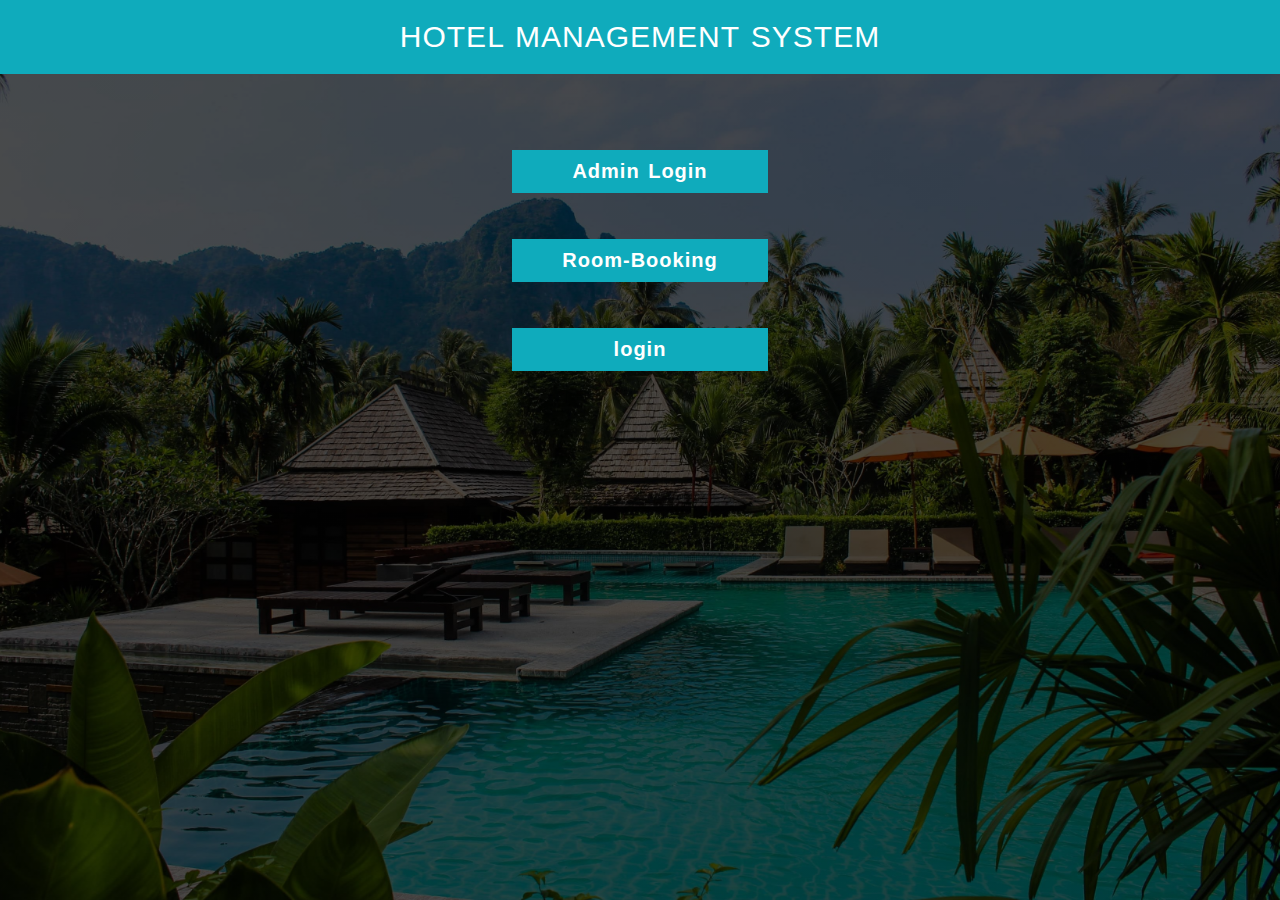
<file: index.html>
<!DOCTYPE html>
<html lang="en">
<head>
    <meta charset="UTF-8">
    <meta name="viewport" content="width=device-width, initial-scale=1.0">
    <link rel="stylesheet" href="css/style-1.css">
    <link rel="stylesheet" href="css/queries.css">
    <link rel="icon" href="favicon.ico">
    <title>Hotel Management System</title>
</head>
<body>
    <h2>Hotel Management System</h2>
    <br>
    <br>

    <h4><a href="admin.html">Admin Login</a></h4>
    <br>
    <br>

    <h4><a href="booking.html">Room-Booking</a></h4>
    <br>
    <br>

   <h4> <a href="login.html">login</a></h4>
    <br>
</body>
</html>
</file>
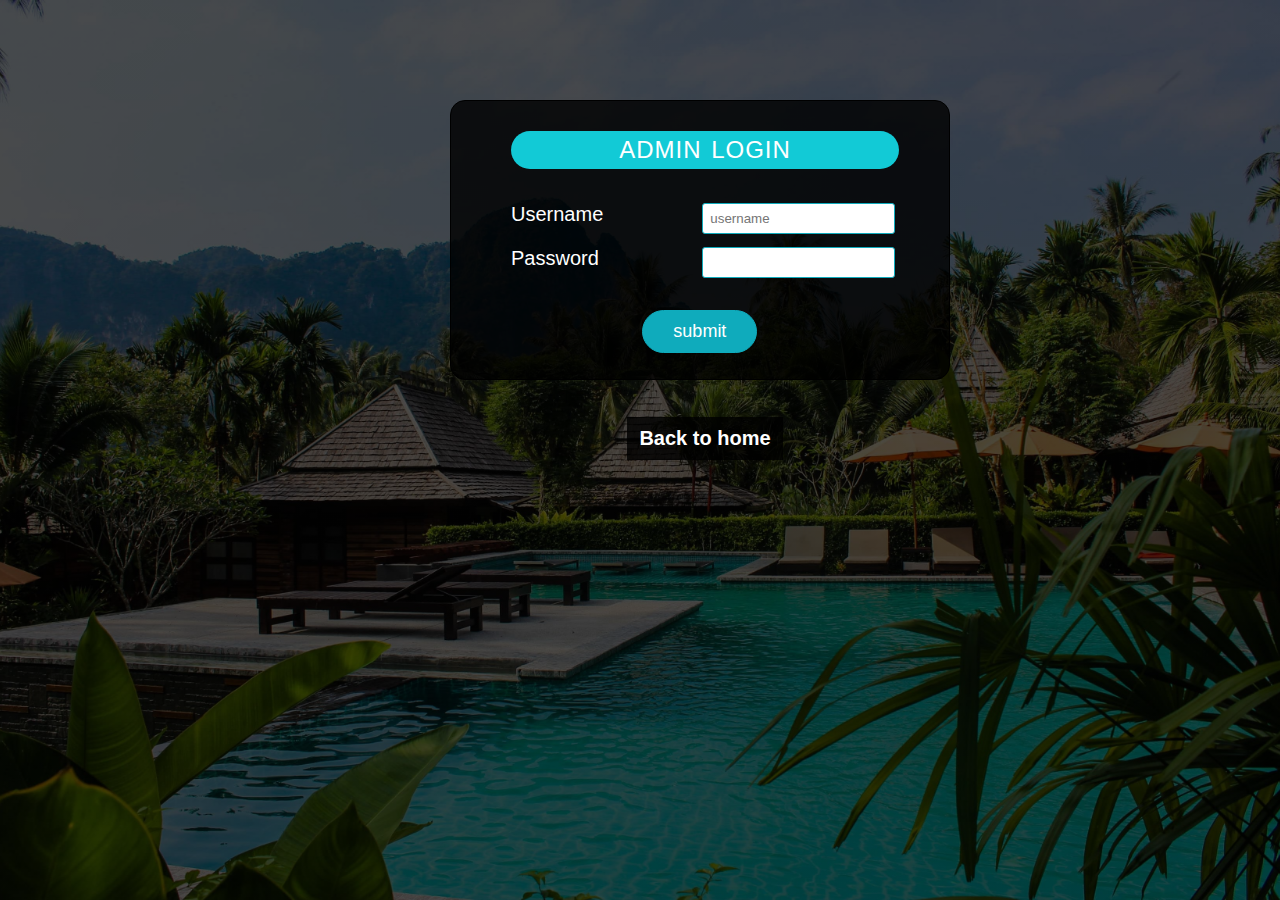
<file: admin.html>
<!DOCTYPE html>
<html lang="en">
<head>
    <meta charset="UTF-8">
    <meta name="viewport" content="width=device-width, initial-scale=1.0">
    <link rel="stylesheet" href="css/styles.css">
    <link rel="stylesheet" href="css/queries.css">
    <link rel="icon" href="favicon.ico">
    <title>Admin-Login</title>
</head>
<body>
  
    <section class="admin-section clearfix">
      
        <div class="heading">
          <h2>Admin Login</h2>
        </div>
    <form class="reg-form" action="adminconnection.php" method="post">
    
         <div class="row">
          <div class="col span-1-of-3">
            <label for="uname">Username</label>
          </div>
          <div class="col span-2-of-3">
            <input type="text" name="uname" id="uname" placeholder="username" required>
          </div>
        </div>
  
  
        <div class="row">
            <div class="col span-1-of-3">
              <label for="password">Password</label>
            </div>
            <div class="col span-2-of-3">
              <input type="password" name="password" id="password"  required>
            </div>
          </div>
       
          
       
  
        <div class="row">
          <div class="col span-1-of-3">
            <label for="">&nbsp;</label>
          </div>
          <div class="col span-2-of-3">
            <input type="submit" value="submit">
          
          </div>
        </div>
      
      </form>
      <h4><a href="index.html">Back to home</a></h4>
    
    </section>

    
</body>
</html>
</file>
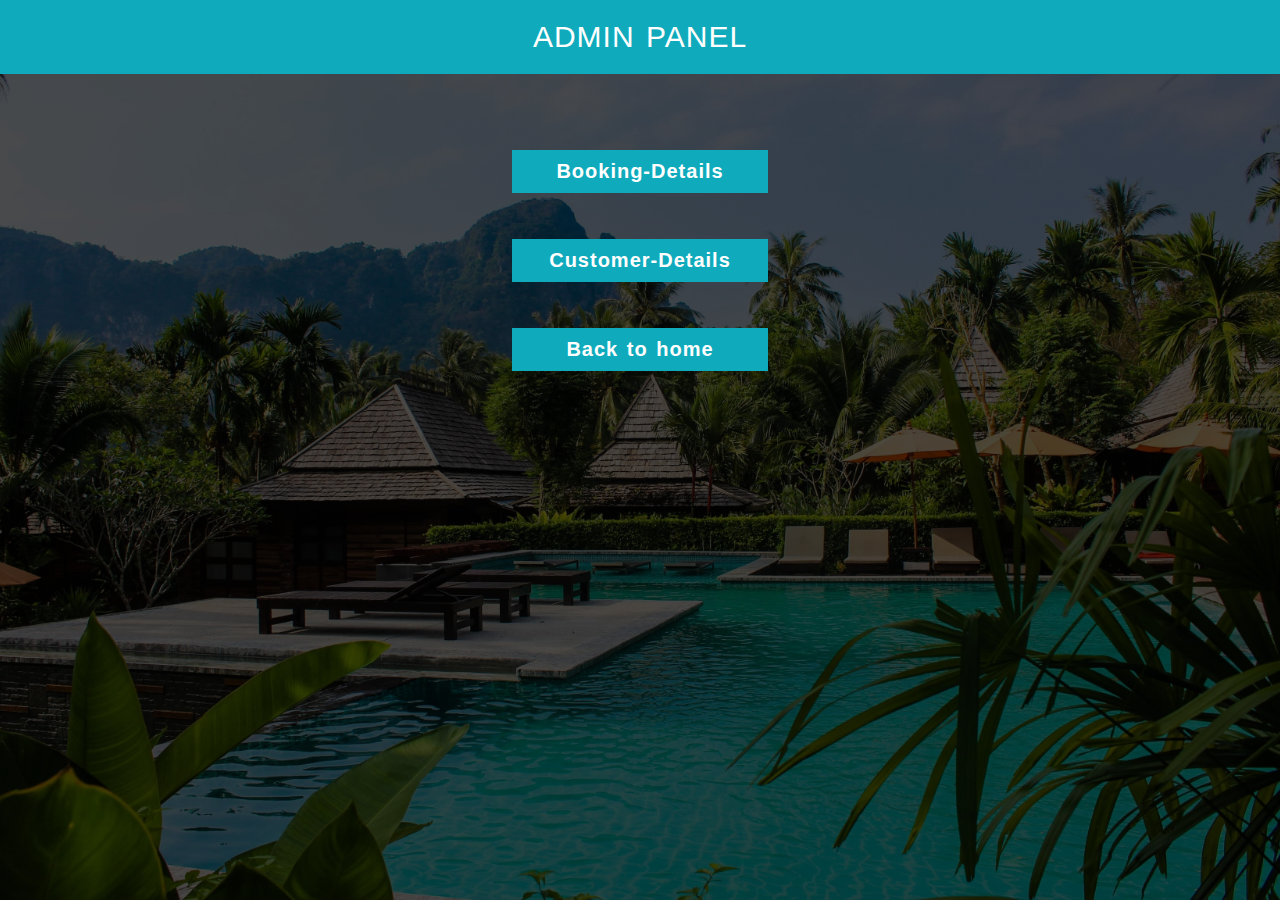
<file: adminpanel.html>
<!DOCTYPE html>
<html lang="en">
<head>
    <meta charset="UTF-8">
    <meta name="viewport" content="width=device-width, initial-scale=1.0">
    <link rel="stylesheet" href="css/style-1.css">
    <link rel="stylesheet" href="css/queries.css">
    <link rel="icon" href="favicon.ico">
    <title>Hotel Management System</title>
</head>
<body>
    <h2>Admin Panel</h2>
    <br>
    <br>

    <h4><a href="adminpage.php">Booking-Details</a></h4>
    <br>
    <br>

   <h4> <a href="adminpage2.php">Customer-Details</a></h4>
    <br>
    <br>
   <h4> <a href="index.html">Back to home</a></h4>
</body>
</html>
</file>
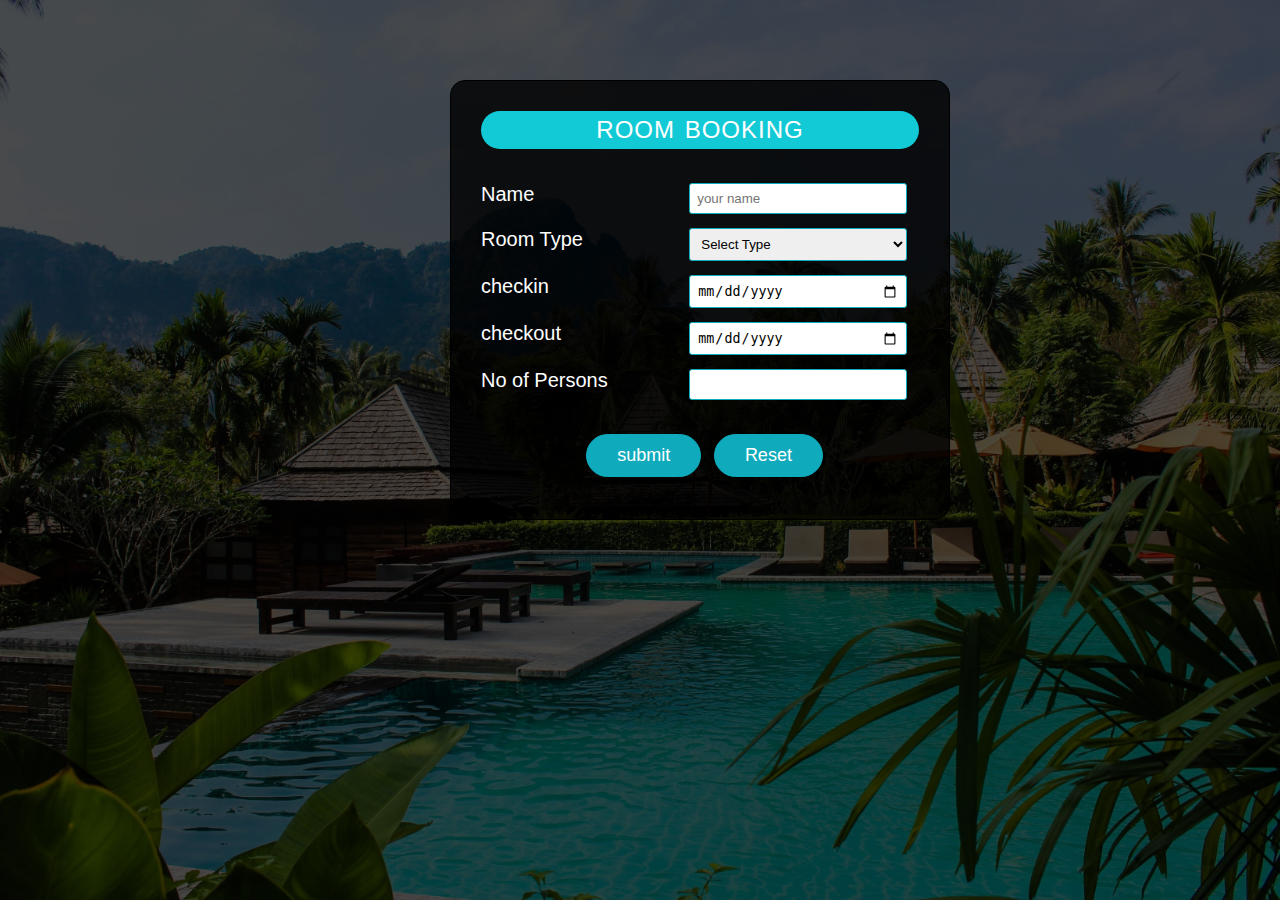
<file: booking.html>
<!DOCTYPE html>
<html lang="en">
<head>
    <meta charset="UTF-8">
    <meta name="viewport" content="width=device-width, initial-scale=1.0">
    <link rel="icon" href="favicon.ico">
    <link rel="stylesheet" href="css/styles.css">
    <link rel="stylesheet" href="css/queries.css">
    <title>Booking-Details</title>
    <style>
      input[type=submit],
     input[type=reset]{
      margin-left: -43px;
      margin-right: 50px; 
  }
  @media only screen and (max-width:480px){
    input[type=submit],
     input[type=reset]{
      margin-left: 2px;
     }
  }
    </style>
</head>
<body>
  
    <section class="booking-section clearfix">
      
        <div class="heading">
          <h2>room booking</h2>
        </div>
    <form class="reg-form" action="bookingconnection.php" method="post">

      <div class="row">
        <div class="col span-1-of-3">
          <label for="name">Name</label>
        </div>
        <div class="col span-2-of-3">
          <input type="text" name="name" id="name" placeholder="your name" required>
        </div>
      </div>

        <div class="row">
            <div class="col span-1-of-3">
              <label for="room_type" >Room Type</label>
            </div>
            <div class="col span-2-of-3">
              <select class="" name="room_type" id="room_type">
                <option value="selecttype" selected>Select Type</option>
                <option value="withac">With AC</option>
                <option value="withoutac">Without AC</option>
              </select>
            </div>
        </div>    
    
         <div class="row">
          <div class="col span-1-of-3">
            <label for="check_in">checkin</label>
          </div>
          <div class="col span-2-of-3">
            <input type="date" name="check_in" id="check_in" required>
          </div>
        </div>

        <div class="row">
            <div class="col span-1-of-3">
              <label for="check_out">checkout</label>
            </div>
            <div class="col span-2-of-3">
              <input type="date" name="check_out" id="check_out" required>
            </div>
          </div>
  
          <div class="row">
            <div class="col span-1-of-3">
              <label for="person" >No of Persons</label>
            </div>
            <div class="col span-2-of-3">
                <input type="number" name="person" id="person" required>
            </div>
        </div> 
  
        
       
        <div class="row">
          <div class="col span-1-of-3">
            <label for="">&nbsp;</label>
          </div>
          <div class="col span-2-of-3">
            <input type="submit" value="submit">
            <input type="reset">
          </div>
        </div>
      
      </form>
      
    </section>
</body>
</html>
</file>
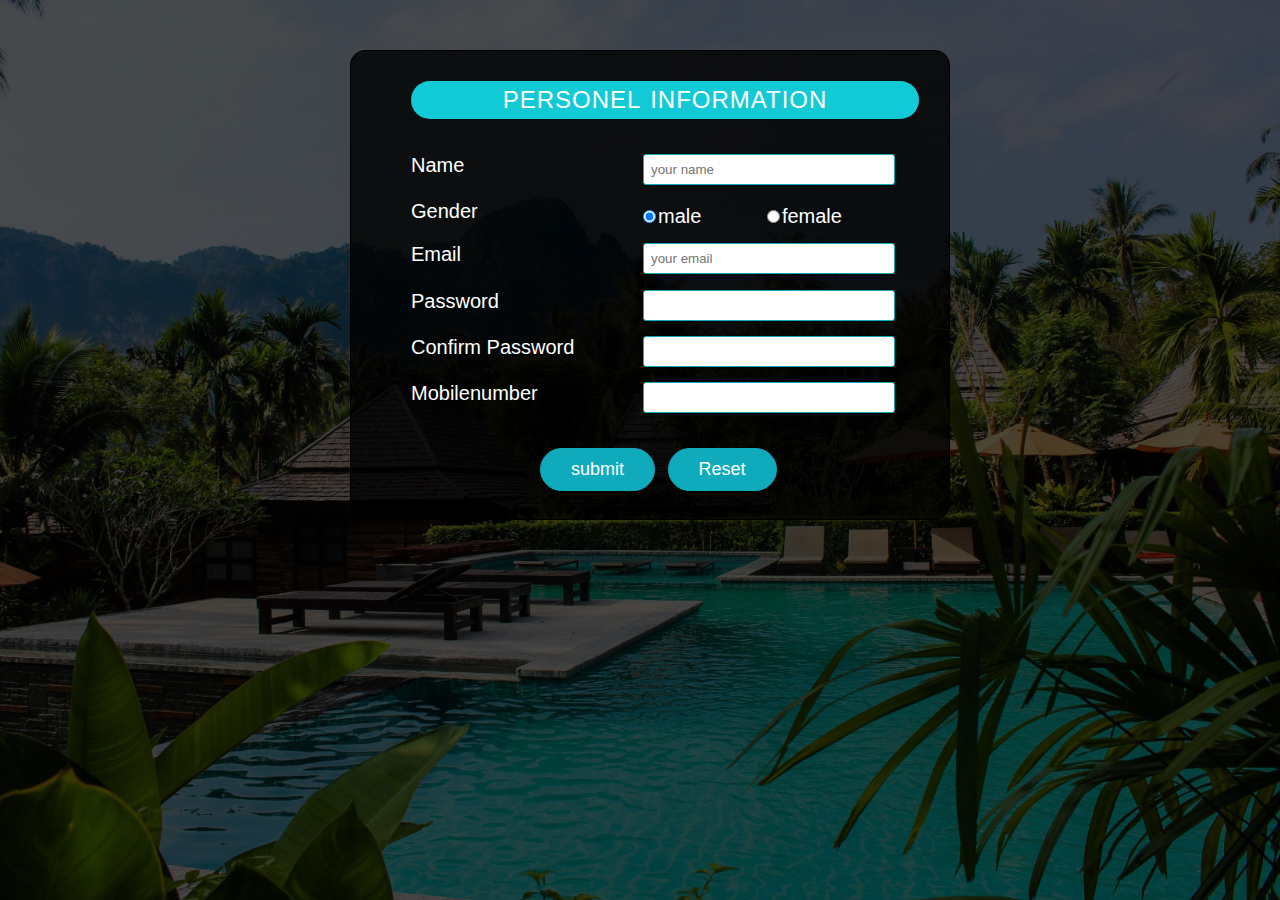
<file: custdetails.html>
<!DOCTYPE html>
<html lang="en">
<head>
    <meta charset="UTF-8">
    <meta name="viewport" content="width=device-width, initial-scale=1.0">
    <link rel="icon" href="favicon.ico">
    <link rel="stylesheet" href="css/styles.css">
    <link rel="stylesheet" href="css/queries.css">
    <title>Customer-Details</title>
    <style>
      input[type=submit],
     input[type=reset]{
      margin-left: -43px;
      margin-right: 50px; 
  }
  @media only screen and (max-width:480px){
    input[type=submit],
     input[type=reset]{
      margin-left: 2px;
     }
  }
    </style>
</head>
<body>
  
    <section class="customer-section clearfix">
      
        <div class="heading">
          <h2>Personel information</h2>
        </div>
    <form class="reg-form" action="custconnection.php" method="post">
    
         <div class="row">
          <div class="col span-1-of-3">
            <label for="name">Name</label>
          </div>
          <div class="col span-2-of-3">
            <input type="text" name="name" id="name" placeholder="your name" required>
          </div>
        </div>

        <div class="row">
          <div class="col span-1-of-3">
            <label for="gender">Gender</label>
          </div>
          <div class="col span-2-of-3">
            <input type="radio" name="gender" id="gender" value="m" checked>male
            <input type="radio" name="gender" id="gender" value="f" >female
          </div>
        </div>
  
        <div class="row">
          <div class="col span-1-of-3">
            <label for="email">Email</label>
          </div>
          <div class="col span-2-of-3">
            <input type="email" name="email" id="email" placeholder="your email" required>
          </div>
        </div>
  
        <div class="row">
            <div class="col span-1-of-3">
              <label for="password">Password</label>
            </div>
            <div class="col span-2-of-3">
              <input type="password" name="password" id="password"  required>
            </div>
          </div>
       
          <div class="row">
            <div class="col span-1-of-3">
              <label for="confirm-password">Confirm Password</label>
            </div>
            <div class="col span-2-of-3">
              <input type="password" name="confirm-password" id="confirm-password"  required>
            </div>
          </div>

          <div class="row">
            <div class="col span-1-of-3">
              <label for="mobilenumber">Mobilenumber</label>
            </div>
            <div class="col span-2-of-3">
              <input type="number" name="mobilenumber" id="mobilenumber"  required>
            </div>
          </div>
       
        <div class="row">
          <div class="col span-1-of-3">
            <label for="">&nbsp;</label>
          </div>
          <div class="col span-2-of-3">
            <input type="submit" value="submit">
            <input type="reset">
          </div>
        </div>
      
      </form>
    
    </section>
</body>
</html>
</file>
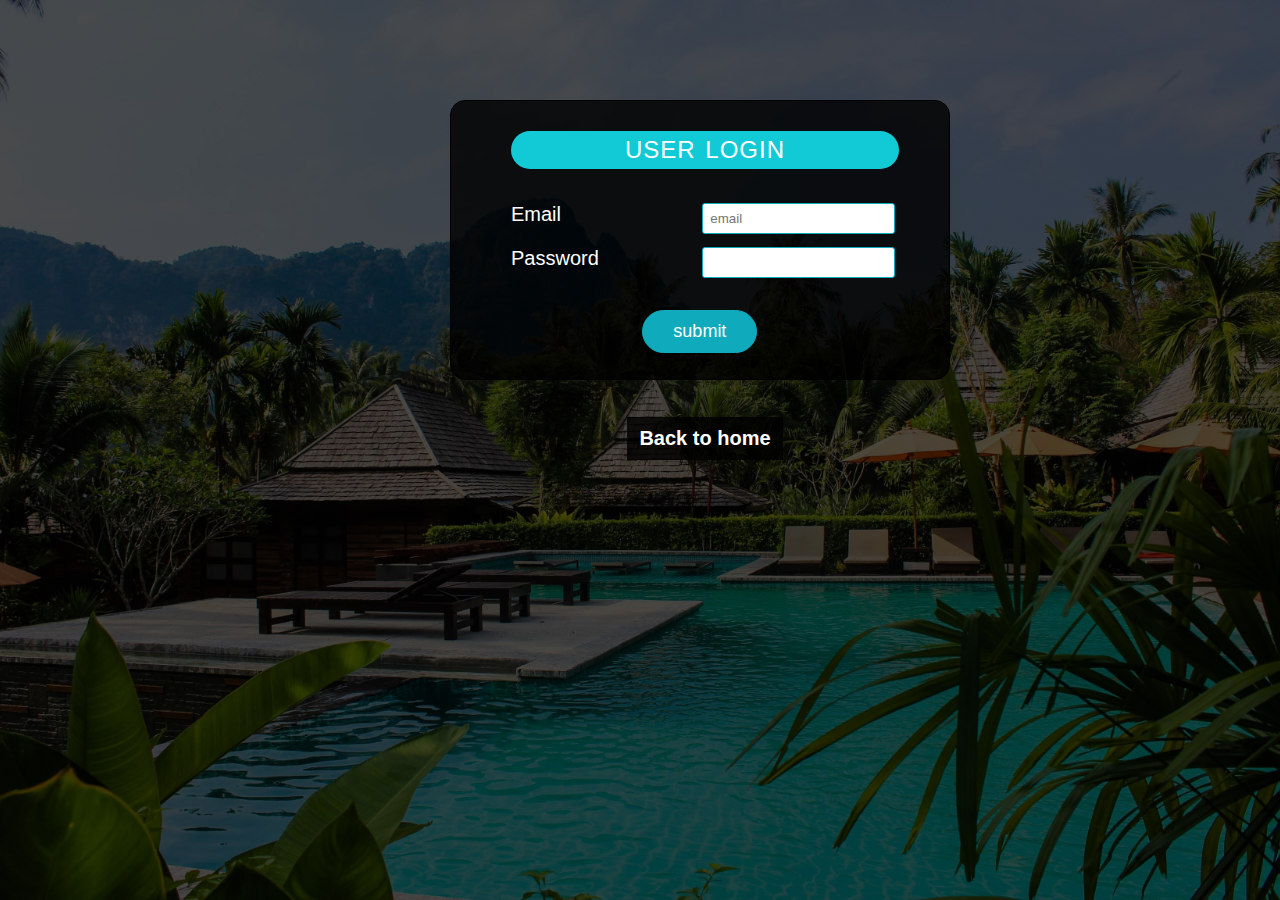
<file: login.html>
<!DOCTYPE html>
<html lang="en">
<head>
    <meta charset="UTF-8">
    <meta name="viewport" content="width=device-width, initial-scale=1.0">
    <link rel="stylesheet" href="css/styles.css">
    <link rel="stylesheet" href="css/queries.css">
    <link rel="icon" href="favicon.ico">
    <title>Customer-Login</title>
</head>
<body>
  
    <section class="login-section clearfix">
      
        <div class="heading">
          <h2>User Login</h2>
        </div>
    <form class="reg-form" action="loginconnection.php" method="post">
    
         <div class="row">
          <div class="col span-1-of-3">
            <label for="email">Email</label>
          </div>
          <div class="col span-2-of-3">
            <input type="email" name="email" id="email" placeholder="email" required>
          </div>
        </div>
  
  
        <div class="row">
            <div class="col span-1-of-3">
              <label for="password">Password</label>
            </div>
            <div class="col span-2-of-3">
              <input type="password" name="password" id="password"  required>
            </div>
          </div>
       
          
       
  
        <div class="row">
          <div class="col span-1-of-3">
            <label for="">&nbsp;</label>
          </div>
          <div class="col span-2-of-3">
            <input type="submit" value="submit">
          
          </div>
        </div>
      
      </form>
      <h4><a href="index.html">Back to home</a></h4>
    
    </section>

</body>
</html>
</file>
<file: css/style-1.css>
*{
    margin:0;
    padding: 0;
    box-sizing: border-box;
}



body{
    background-image:linear-gradient(rgba(0, 0, 0, 0.7),rgba(0, 0, 0, 0.7)), url(images/hotel-bg.jpg);
    background-size: cover;
    background-position: center;
    height: 100vh;
    background-attachment: fixed;
    color : white;
    font-family: sans-serif;
        font-weight: 300;
        font-size: 20px;
        text-rendering: optimizeLegibility;
        overflow-x: hidden;
}
h4{
    word-spacing: 2px;
    text-align: center;
    letter-spacing: 1px;
    /* background-color: rgba(0, 0, 0, 0.8); */
    background-color:  #0fabbc;
    width: 20%;
    margin:auto;
    padding: 10px;  
}

h2{
    font-size: 150%;
    font-weight: 300;
    word-spacing: 2px;
    text-align: center;
    letter-spacing: 1px;
    margin-bottom: 30px;
    text-transform: uppercase;
    padding: 20px 0 ;
    background-color: #0fabbc;
  }
  a{
    text-decoration: none;
    color: #fff;
  }

  a:hover,a:active{
    background-color: rgba(5, 69, 78, 0.733);
   
    margin:auto;
    padding: 10px;  
}
</file>
<file: css/queries.css>
/* 1022 to 1200 */
@media only screen and (max-width:1200px){

    body{
        width: 100%;
        padding: 0 2%;
    }

    section{
        width:70%;
        /* margin: 80px;  */
        margin:300px 80px ;
       /* margin-top: 90px; */
   }

}
/* 768px  to 1023 */
@media only screen and (max-width:1023px){
    body{
        width: 100%;
        padding: 0 2%;
    }
    h4{
      
      width: 40%;
      margin:auto;
      padding: 10px;  
  }
  

    section{
         width: 80%; 
        margin: 100px 50px 100px 100px;
        /* margin-right: 100px; */
       
   }
 
 }

 /* 481px to 767px */
    @media only screen and (max-width:767px){
        body{
            width: 100%;
            padding: 0 2%;
        }

        .login-section,
    .admin-section,
    .customer-section,
    .booking-section{
        width:90%;
        padding :10px 10px 10px 10px;
        font-size: 13px;
      }
      
    section{
    padding: 5px 10px;
        width: 95%;
        margin: 20px;
        font-size: 17px;
    }

     input[type=submit],
   input[type=reset]{
   
   padding: 5px  10px ;
   margin-top: 5px;
   margin-left: -40px;
   margin-right: 50px;
 } 
    }
@media only screen and (max-width:480px){

    .login-section,
    .admin-section,
    .customer-section,
    .booking-section{
        width:90%;
        padding :10px 10px 10px 10px;
        font-size: 13px;
      }
      
      input[type=radio]{
    
        margin-top: 10px;
        margin-bottom: 10px;
        margin-left: 40px;
        margin-right: 2px;
      }


   input[type=text],
  input[type=date],
  input[type=email],
  input[type=password],
  input[type=confirm-password],
  input[type=number],select{
    width: 70%;
    padding: 5px;
    border-radius: 2px;
    border: 1px solid #0fabbc;
    margin-bottom: 4px;
    margin-left: 34.5px;
  }


    input[type=submit],
   input[type=reset]{
       display: block;
   padding: 10px  30px ;
   margin-top: 20px;
   margin-left: 7px;
  
 } 
}
</file>
<file: css/styles.css>
*{
    margin:0;
    padding: 0;
    box-sizing: border-box;
}

.clearfix{zoom: 1;}
.clearfix:after{
  content: '.';
  clear: both;
  display: block;
  height: 0;
  visibility: hidden;
}

body{
    background-image:linear-gradient(rgba(0, 0, 0, 0.7),rgba(0, 0, 0, 0.7)), url(images/hotel-bg.jpg);
    background-size: cover;
    background-position: center;
    height: 100vh;
    max-width: 950px;
    /* max-height: 500px; */
    background-attachment: fixed;
    color : white;
    font-family: sans-serif;
        font-weight: 300;
        font-size: 20px;
        text-rendering: optimizeLegibility;
        overflow-x: hidden;
}
h2{
    font-size: 120%;
    font-weight: 300;
    word-spacing: 2px;
    text-align: center;
    letter-spacing: 1px;
    margin-bottom: 30px;
    margin-top: 20px;
    text-transform: uppercase;
    padding: 5px 0 ;
    background-color: #12cad6;
    border-radius: 50px;
  
  }

  /* Home page */

a{
  text-decoration: none;
  color: #fff;
}

h4{
  text-align: center;
  background-color: rgba(0, 0, 0, 0.8);
    width: 40%;
    margin:auto;
    margin-top: 60px;
    padding: 10px;
}

  .section {
    clear: both;
    padding: 0px;
    margin: 0px;
  }

  section{
    width: 500px;
    height: 400px;
    padding :10px 30px 10px 30px;
    background-color: rgb(0,0,0,0.8);
    border: 1px solid black;
    margin-top: 80px; 
    float: right;

    border-radius: 15px;
  }
  .customer-section{
    width: 600px;
    height: 470px;
    padding :10px 30px 10px 60px;
    background-color: rgb(0,0,0,0.8);
    border: 1px solid black;
    margin-top: 50px; 
    float: right;
    border-radius: 15px;
  }

  .booking-section{
    width: 500px;
    height: 440px;
    padding :10px 30px 10px 30px;
    background-color: rgb(0,0,0,0.8);
    border: 1px solid black;
    margin-top: 80px; 
    float: right;
    border-radius: 15px;
  }
  
  .admin-section,
  .login-section{
    width: 500px;
    height: 280px;
    padding :10px 50px 10px 60px;
    background-color: rgb(0,0,0,0.8);
    border: 1px solid black;
    margin-top: 100px; 
    float: right;
    border-radius: 15px;
  }

/* submit button */
input[type=submit],
input[type=reset]{
    display: inline-block;
    font-weight: 300;
    font-size: 90%;
    padding: 10px  30px ;
    text-decoration: none;
    border-radius: 200px;
    transition: background-color 0.2s, border 0.2s, color 0.2s;
    margin-top: 20px;
  }

  input[type=submit],
  input[type=reset]{
    background-color:#0fabbc ;
    border: 1px solid  #0fabbc;
    color: #fff;
    
  }
  input[type=submit]:hover,
  input[type=submit]:active,
  input[type=reset]:hover,
  input[type=reset]:active{
    background-color: #12cad6;
  }    
  input[type=radio]{
    
    margin-top: 10px;
    margin-bottom: 10px;
    margin-left: 60px;
    margin-right: 2px;
  }

  input[type=text],
  input[type=date],
  input[type=email],
  input[type=password],
  input[type=confirm-password],
  input[type=number],select{
    width: 75%;
    padding: 7px;
    border-radius: 3px;
    border: 1px solid #0fabbc;
    margin-bottom: 5px;
    margin-left: 60px;
    
  }


  *:focus{
    outline: none;
  }

  

/* grid  */

.row {
    zoom: 1; /* For IE 6/7 (trigger hasLayout) */
    
}
.row:before,
.row:after {
    content:"";
    display: table;
}
.row:after {
    clear:both;
}

.col {
	display: block;
	float:left;
  margin: 1% 0% 1% 1.6%;
}

.col:first-child { margin-left: 0; }

.span-3-of-3 {
	width: 100%;
}

.span-2-of-3 {
	width: 66.13%;
}

.span-1-of-3 {
	width: 32.26%;
}
</file>
